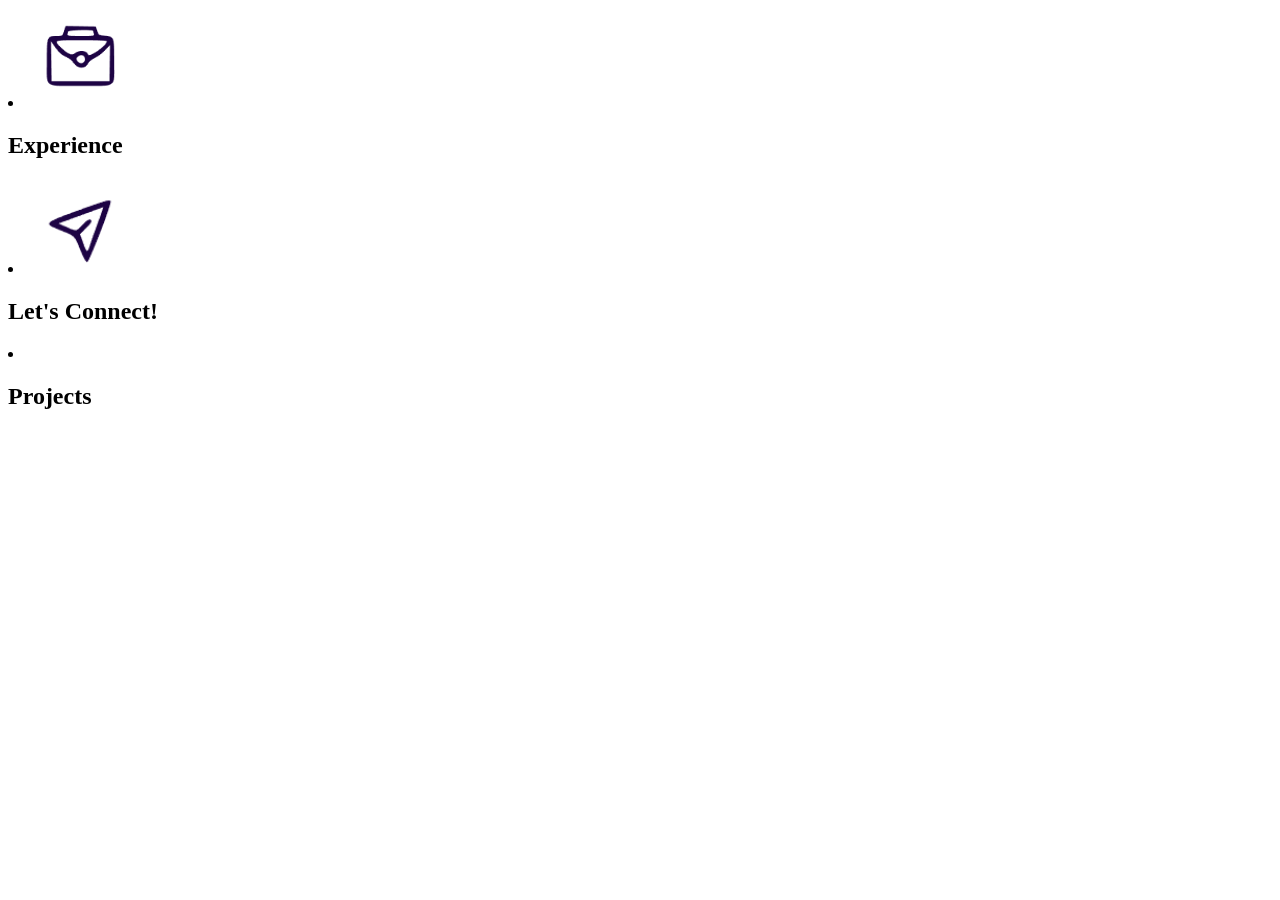
<file: resume.html>
<!--
Natalie DeFrates
Web Design 2 - 
Portfolio - updated
resume.html
-->

<!doctype html>
<html lang="en">
    
<head>
	<title>n.gabriela design portfolio</title>
    <!--favicon><img src="images/favicon.ico.ico"></favicon-->
	<meta charset="utf-8">
	<link rel="preconnect" href="https://fonts.googleapis.com">
    <link rel="preconnect" href="https://fonts.gstatic.com" crossorigin>
    <link href="https://fonts.googleapis.com/css2?family=Carrois+Gothic&family=Ledger&family=Oswald:wght@200..700&display=swap" rel="stylesheet">
    <!--Fonts: Ledger, Carrois Gothic-->
</head>

    <nav>
          <li>
                <a class="active" href="experience.html"><svg xmlns="http://www.w3.org/2000/svg" xmlns:xlink="http://www.w3.org/1999/xlink" width="100" height="100" viewBox="0 0 100 100">
                <image xlink:href="[data-uri]" x="0" y="0" width="100" height="100"/>
                </svg></a>
                <h2>Experience</h2>
            </li>

            <li>  
                <a class="active" href="contact.html" class="contact-me"><svg xmlns="http://www.w3.org/2000/svg" xmlns:xlink="http://www.w3.org/1999/xlink" width="100" height="95" viewBox="0 0 100 95">
                <image xlink:href="[data-uri]" x="0" y="0" width="100" height="95"/>
                </svg></a>
                <h2>Let's Connect!</h2>
            </li>

            <li>
                <h2>Projects</h2>
            </li>
        </ul>
    </nav>

<body>

</body>

</html>
</file>
